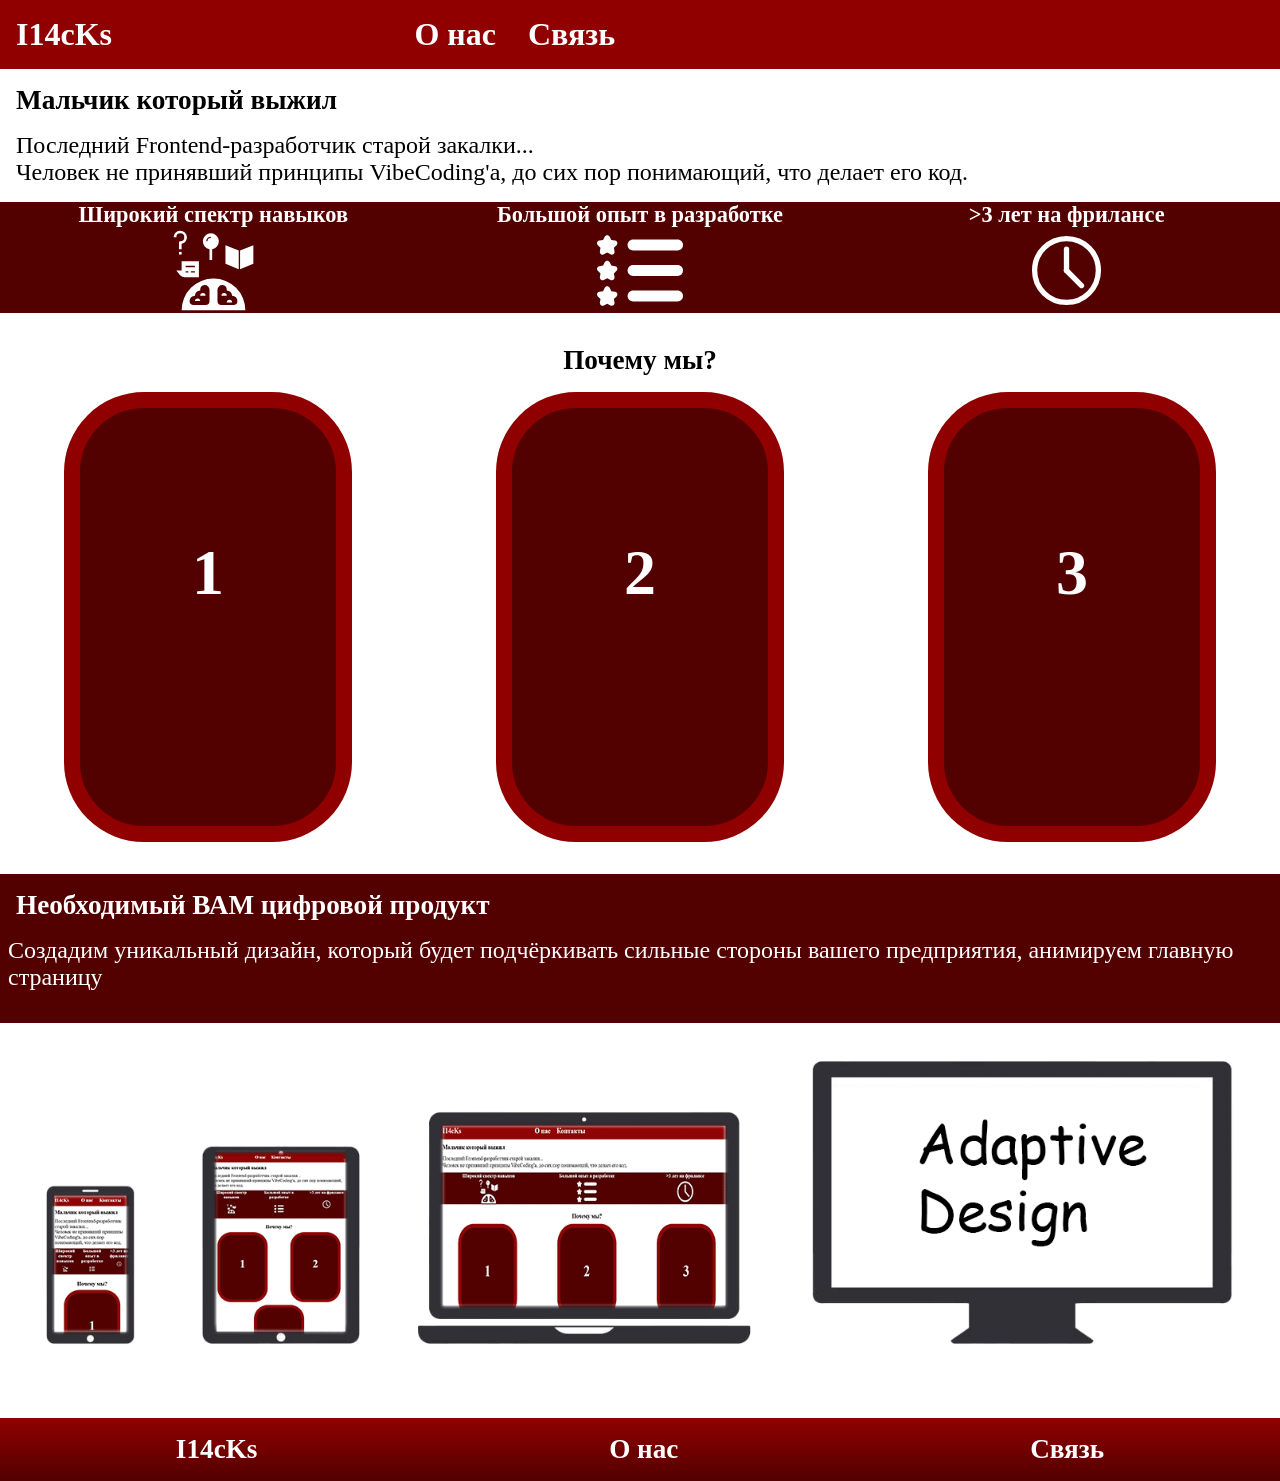
<file: index.html>
<!DOCTYPE html>
<html lang="en">
<head>
    <meta charset="UTF-8">
    <meta name="viewport" content="width=device-width, initial-scale=1.0">
    <link rel="stylesheet" href="main.css">
    <link rel="stylesheet" href="main-mobile.css">
    <title>Made by I14cks</title>
</head>
<body>
    <header class="start-animation" style="z-index: 2;">
        <ul>
            <li class="start-animation" id="i14cks"><h1>I14cKs</h1></li>
            <li class="start-animation" id="about-us"><h1><a href="#midline">О нас</a></h1></li>
            <li class="start-animation" id="dropdown-starter"><h1><a href="https://t.me/i14ks">Связь</a></h1></li>
        </ul>
    </header>
    <main>
        <h1 class="start-animation" id="theSurvivedBoy">Мальчик который выжил</h1>
        <p class="first-article start-animation">Последний Frontend-разработчик старой закалки... </p>
        <p class="first-article start-animation">Человек не принявший принципы VibeCoding'а, до сих пор понимающий, что делает его код.</p>
        <div id="midline" class="start-animation">
            <ul>
                <li class="midline">
                    <h2>
                        Широкий спектр навыков
                    </h2>
                    <img src="svg/skills.svg" class="svg-middle" alt="">
                </li>
                <li class="midline">
                    <h2>Большой опыт в разработке</h2>
                    <img src="svg/experience.svg" class="svg-middle" alt="">
                </li>
                <li class="midline">
                    <h2>
                        >3 лет на фрилансе
                    </h2>
                    <img src="svg/time.svg" class="svg-middle" alt="">
                </li>
            </ul>
        </div>
        <h1 class="start-animation" id="cards-title">Почему мы?</h1>
        <div id="card-holder" class="start-animation">
            <div class="card" id="card-1-foreground" onclick="this.classList.add('animatedForward');
            setTimeout(()=>{this.style.display='none';
            const backGround=document.getElementById('card-1-background');
            backGround.style.display='block';
            backGround.classList.add('animatedForward');}, 270)">
                <h3>1</h3>
            </div>
            <div class="cardBackground" id="card-1-background" onclick="this.classList.add('animatedBackward');
            setTimeout(()=>{this.style.display='none';
                const foreGround=document.getElementById('card-1-foreground');
                foreGround.style.display='block';
                foreGround.classList.add('animatedBackward');
                setTimeout(()=>{foreGround.className='card';
                    this.className='cardBackground';
                }, 270)}, 270)">
                <h3>Слаженная команда</h3>
                <p>Мы работаем неизменным составом уже 2 года и добились значительных результатов</p>
            </div>
            <div class="card" id="card-2-foreground" onclick="this.classList.add('animatedForward');
            setTimeout(()=>{this.style.display='none';
            const backGround=document.getElementById('card-2-background');
            backGround.style.display='block';
            backGround.classList.add('animatedForward');}, 270)">
                <h3>2</h3>
            </div>
            <div class="cardBackground" id="card-2-background" onclick="this.classList.add('animatedBackward');
            setTimeout(()=>{this.style.display='none';
                const foreGround=document.getElementById('card-2-foreground');
                foreGround.style.display='block';
                foreGround.classList.add('animatedBackward');
                setTimeout(()=>{foreGround.className='card';
                    this.className='cardBackground';
                }, 270)}, 270)">
                <h3>Студенты лучших технологических ВУЗов страны</h3>
                <p>Все участники нашей команды являются выпустившимися или действующими студентами лучших Российских ВУЗов: 
                    НИУ ВШЭ, РТУ МИРЭА и другие
                </p>
            </div>
            <div class="card" id="card-3-foreground" onclick="this.classList.add('animatedForward');
            setTimeout(()=>{this.style.display='none';
            const backGround=document.getElementById('card-3-background');
            backGround.style.display='block';
            backGround.classList.add('animatedForward');}, 270)">
                <h3>3</h3>
            </div>
            <div class="cardBackground" id="card-3-background" onclick="this.classList.add('animatedBackward');
            setTimeout(()=>{this.style.display='none';
                const foreGround=document.getElementById('card-3-foreground');
                foreGround.style.display='block';
                foreGround.classList.add('animatedBackward');
                setTimeout(()=>{foreGround.className='card';
                    this.className='cardBackground';
                }, 270)}, 270)">
                <h3>Профильные специалисты</h3>
                <p>Наши специалисты - люди привыкшие решать нестандартные задачи любой сложности,
                    креативно подходящие к процессу создания цифрового продукта
                </p>
            </div>
        </div>

        <div id="bottom-line" class="start-animation2">
            <h1>Необходимый ВАМ цифровой продукт</h1>
            <p class="second-article">Создадим уникальный дизайн, который будет подчёркивать сильные стороны вашего предприятия,
                анимируем главную страницу
            </p>
        </div>
        <div id="last-line">
            <img src="svg/devicesForshowreel.gif" class="start-animation2" alt="">
        </div>
    </main>
    <footer class="start-animation2">
        <h1>I14cKs</h1>
        <h1><a href="#midline">О нас</a></h1>
        <h1><a href="https://t.me/i14ks">Связь</a></h1>
    </footer>
</body>
    <script src="main.js"></script>

</html>
</file>
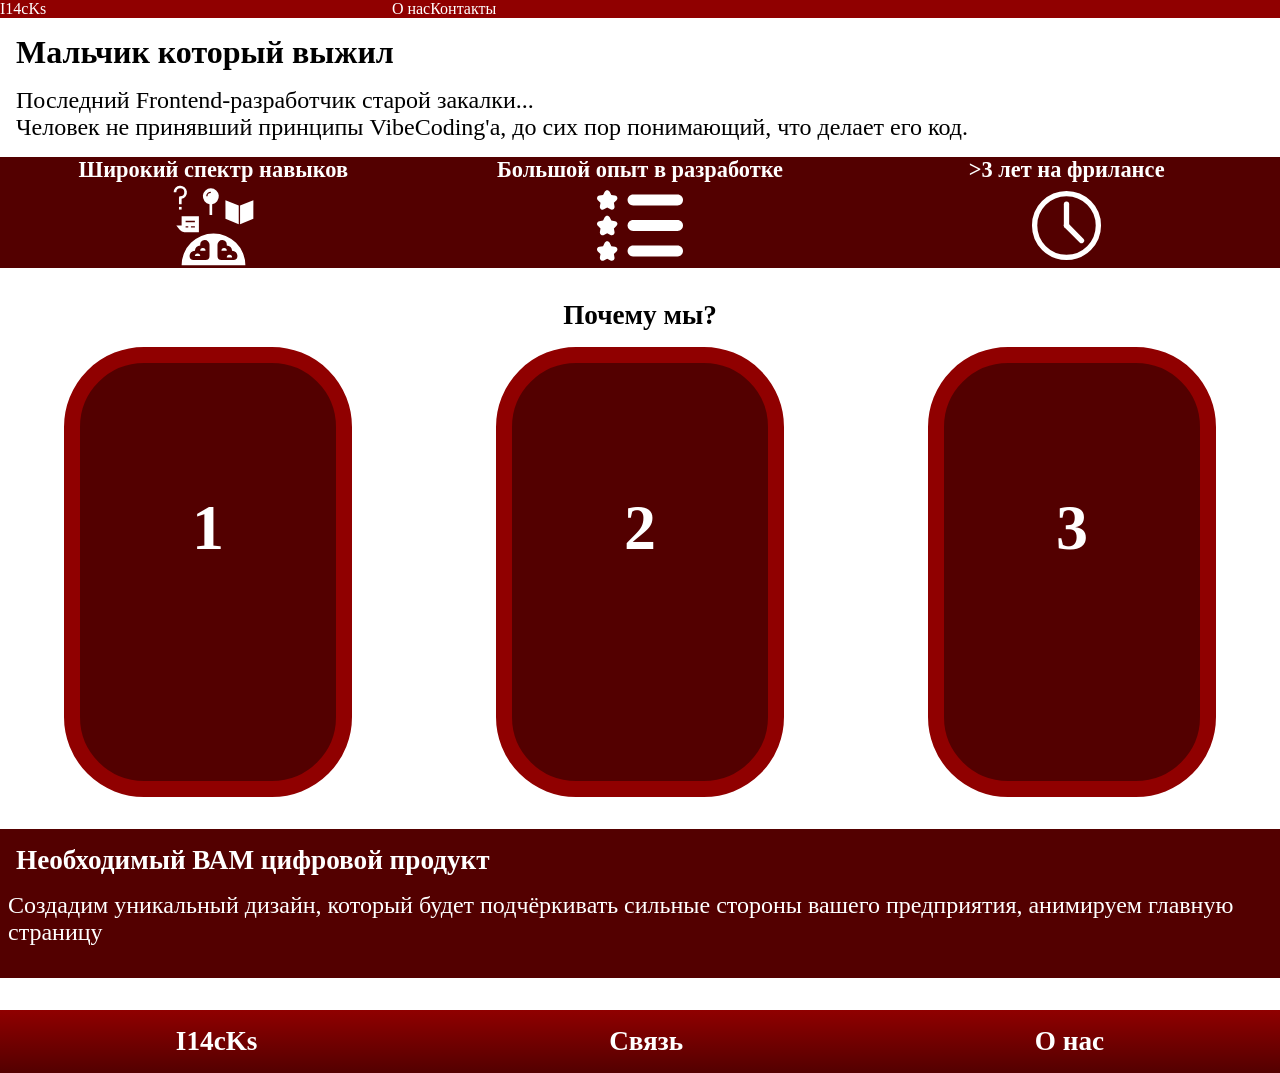
<file: main.html>
<!DOCTYPE html>
<html lang="en">
<head>
    <meta charset="UTF-8">
    <meta name="viewport" content="width=device-width, initial-scale=1.0">
    <link rel="stylesheet" href="main.css">
    <title>Made by I14cks</title>
</head>
<body>
    <header class="start-animation" style="z-index: 2;">
        <ul>
            <li class="start-animation" id="i14cks">I14cKs</li>
            <li class="start-animation" id="about-us">О нас</li>
            <li class="start-animation" id="dropdown-starter">Контакты</li>
        </ul>
    </header>
    <main>
        <h1 class="start-animation">Мальчик который выжил</h1>
        <p class="first-article start-animation">Последний Frontend-разработчик старой закалки... </p>
        <p class="first-article start-animation">Человек не принявший принципы VibeCoding'а, до сих пор понимающий, что делает его код.</p>
        <div id="midline" class="start-animation">
            <ul>
                <li class="midline">
                    <h2>
                        Широкий спектр навыков
                    </h2>
                    <img src="svg/skills.svg" class="svg-middle" alt="">
                </li>
                <li class="midline">
                    <h2>Большой опыт в разработке</h2>
                    <img src="svg/experience.svg" class="svg-middle" alt="">
                </li>
                <li class="midline">
                    <h2>
                        >3 лет на фрилансе
                    </h2>
                    <img src="svg/time.svg" class="svg-middle" alt="">
                </li>
            </ul>
        </div>
        <h1 class="start-animation" id="cards-title">Почему мы?</h1>
        <div id="card-holder" class="start-animation">
            <div class="card" id="card-1-foreground" onclick="this.classList.add('animatedForward');
            setTimeout(()=>{this.style.display='none';
            const backGround=document.getElementById('card-1-background');
            backGround.style.display='block';
            backGround.classList.add('animatedForward');}, 270)">
                <h3>1</h3>
            </div>
            <div class="cardBackground" id="card-1-background" onclick="this.classList.add('animatedBackward');
            setTimeout(()=>{this.style.display='none';
                const foreGround=document.getElementById('card-1-foreground');
                foreGround.style.display='block';
                foreGround.classList.add('animatedBackward');
                setTimeout(()=>{foreGround.className='card';
                    this.className='cardBackground';
                }, 270)}, 270)">
                <h3>Слаженная команда</h3>
                <p>Мы работаем неизменным составом уже 2 года и добились значительных результатов</p>
            </div>
            <div class="card" id="card-2-foreground" onclick="this.classList.add('animatedForward');
            setTimeout(()=>{this.style.display='none';
            const backGround=document.getElementById('card-2-background');
            backGround.style.display='block';
            backGround.classList.add('animatedForward');}, 270)">
                <h3>2</h3>
            </div>
            <div class="cardBackground" id="card-2-background" onclick="this.classList.add('animatedBackward');
            setTimeout(()=>{this.style.display='none';
                const foreGround=document.getElementById('card-2-foreground');
                foreGround.style.display='block';
                foreGround.classList.add('animatedBackward');
                setTimeout(()=>{foreGround.className='card';
                    this.className='cardBackground';
                }, 270)}, 270)">
                <h3>Студенты лучших технологических ВУЗов страны</h3>
                <p>Все участники нашей команды являются выпустившимися или действующими студентами лучших Российских ВУЗов: 
                    НИУ ВШЭ, РТУ МИРЭА и другие
                </p>
            </div>
            <div class="card" id="card-3-foreground" onclick="this.classList.add('animatedForward');
            setTimeout(()=>{this.style.display='none';
            const backGround=document.getElementById('card-3-background');
            backGround.style.display='block';
            backGround.classList.add('animatedForward');}, 270)">
                <h3>3</h3>
            </div>
            <div class="cardBackground" id="card-3-background" onclick="this.classList.add('animatedBackward');
            setTimeout(()=>{this.style.display='none';
                const foreGround=document.getElementById('card-3-foreground');
                foreGround.style.display='block';
                foreGround.classList.add('animatedBackward');
                setTimeout(()=>{foreGround.className='card';
                    this.className='cardBackground';
                }, 270)}, 270)">
                <h3>Профильные специалисты</h3>
                <p>Наши специалисты - люди привыкшие решать нестандартные задачи любой сложности,
                    креативно подходящие к процессу создания цифрового продукта
                </p>
            </div>
        </div>

        <div id="bottom-line" class="start-animation2">
            <h1>Необходимый ВАМ цифровой продукт</h1>
            <p class="second-article">Создадим уникальный дизайн, который будет подчёркивать сильные стороны вашего предприятия,
                анимируем главную страницу
            </p>
        </div>
    </main>
    <footer class="start-animation2">
        <h1>I14cKs</h1>
        <h1>Связь</h1>
        <h1>О нас</h1>
    </footer>
</body>
    <script src="main.js"></script>

</html>
</file>
<file: main.css>
:root{
    --mainColor: rgb(144, 0, 0);
    --secondColor: rgb(83, 0, 0);
    --textWithBackground: rgb(255, 255, 255);
}
*{
    margin: 0;
    padding: 0;
    box-sizing: border-box;
    scrollbar-width: auto;
    scroll-behavior: smooth;
}

body{
    width: 100%;
}

header{
    width: 100%;
    background-color: var(--mainColor);
}

footer{
    width: 100%;
    margin-top: 2rem;
    background-image: linear-gradient(var(--mainColor), var(--secondColor));
    color: var(--textWithBackground);
    display: flex;
    justify-content: space-around;
}

ul{
    list-style-type: none;
    color: white;
    display: flex;
}



div#card-holder{
    display: flex;
    flex-wrap: wrap;
    justify-content: space-around;
    gap: 1rem;
}

li#dropdown-starter{
    position: relative;
    display: inline-block;
}

div#dropdown-holder{
    display: flex;
    flex-direction: column;
    position: absolute;
}

div#dropdown-holder>a{
    text-decoration: none;
    color: var(--textWithBackground);
    background-color: var(--mainColor);
}


img{
    transition: transform 1s;
}

li>img:hover{
    transform: rotate(360deg);
}

div.card{
    background-color: var(--secondColor);
    min-width: 18rem;
    width: 20%;
    height: 50vh;
    color: var(--textWithBackground);
    border-radius: 5rem;
    border: 1rem var(--mainColor) solid;
    padding: 2rem;
}

div.card>h3{
    margin-top: 50%;
    font-size: 4rem;
    text-align: center;
}

div.cardBackground{
    background-color: var(--secondColor);
    min-width: 18rem;
    width: 20%;
    height: 50vh;
    color: var(--textWithBackground);
    border-radius: 5rem;
    border: 1rem var(--mainColor) solid;
    display: none;
    transform: rotateY(-90deg);
    padding: 2rem;
}

div#last-line>img{
    width: 100%;
}

div.card.animatedForward{
    animation: 0.3s 0s forwards card-turn;
}

div.cardBackground.animatedForward{
    display: block;
    transform: rotateY(-90deg);
    animation: 0.3s 0s forwards backGroundCard-turn;
}

div.cardBackground.animatedForward.animatedBackward{
    animation: 0.3s 0s forwards card-turn;
}

div.card.animatedForward.animatedBackward{
    transform: rotateY(-90deg);
    animation: 0.3s 0s forwards backGroundCard-turn;
}

@keyframes card-turn{
    from{
        transform: rotateY(0);
    }
    to{
        transform: rotateY(90deg);
    }
}

@keyframes backGroundCard-turn{
    from{
        transform: rotateY(-90deg);
    }
    to{
        transform: rotateY(0);
    }
}






li>h1{
    font-size: clamp(1rem, 200%, 10rem);
}

li>h2{
    font-size: clamp(1rem, 140%, 2rem);
}

li.midline{
    display: flex;
    flex-direction: column;
    align-items: center;
}

h2{
    text-align: center;
    margin: 0 10%;
}

img.svg-middle{
    width: 20%;
}

li#about-us{
    width: 30vw;
    text-align: end;
}

h1#theSurvivedBoy{
    font-size: clamp(1.2rem, 170%, 4rem);
}

p.first-article{
    padding: 0 1rem;
    font-size: clamp(1rem, 150%, 2rem);
}

h1#cards-title{
    margin: 0 auto;
    text-align: center;
    font-size: clamp(1.2rem, 170%, 4rem);
}

div#bottom-line>h1{
    font-size: clamp(1.2rem, 170%, 2rem);
}

h1{
    padding: 1rem;
}

div#midline{
    background-color: var(--secondColor);
    margin: 1rem 0;
    transition: 1s 1s;
}

div#midline.start-animation{
    height: 0rem;
}

div#midline.start-animation.show{
    height: max-content;
}

div#midline>ul{
    justify-content: space-around;
}



p.second-article{
    margin: 0 0.5rem;
    font-size: clamp(1rem, 150%, 2rem); 
}

.start-animation{
    opacity: 0;
    transform: translateY(-100%);
    transition: 0.7s;
}

div#bottom-line{
    background-color: var(--secondColor);
    margin-top: 2rem;
    padding-bottom: 2rem;
    color: var(--textWithBackground);

}

footer>h1{
    font-size: clamp(1.2rem, 170%, 2rem);
}

h1>a{
    text-decoration: none;
    color: var(--textWithBackground);
}

.start-animation2{
    height: 0;
    transform: translateY(100%);
    transition: 0.7s;
}

.start-animation2{
    opacity: 0;
    transition: 0.7s;
}

.start-animation2.show2{
    height: auto;
    opacity: 1;
    transform: translateY(0);
}

main.start-animation{
    opacity: 0;
    transform: translateY(-100%);
    transition: 0.7s;
}

h1.start-animation{
    opacity: 0;
    transform: translateX(-100%);
    transition: 1s 0.7s;
}

p.start-animation{
    opacity: 0;
    transition: 1s 1.2s;
}

.start-animation.show{
    opacity: 1;
    transform: translateY(0);
}
</file>
<file: main-mobile.css>
@media(orientation: portrait){

    li>h1{
        font-size: clamp(1rem, 150%, 10rem);
    }

    div.card, div.cardBackground{
        height: clamp(10rem, 40vh, 25rem);
    }

    img.svg-middle{
        margin: 10% 0;
    }
}
</file>
